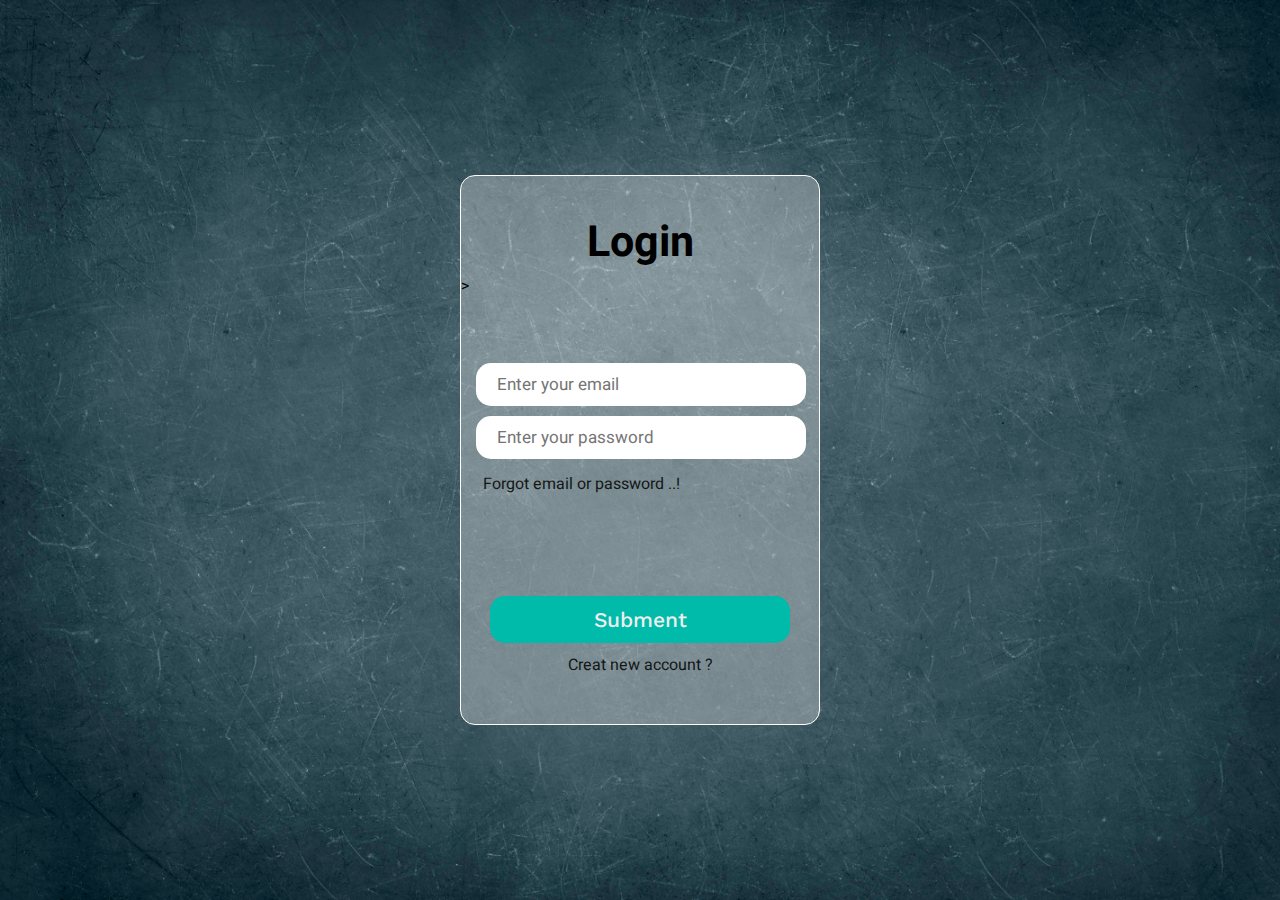
<file: login/index.html>
<!DOCTYPE html>
<html lang="en">
  <head>
    <meta charset="UTF-8" />
    <meta name="viewport" content="width=device-width, initial-scale=1.0" />
    <title>Sign in</title>
    <!-- style css code -->
    <link rel="stylesheet" href="css/style.css" />
    <!-- google fonts -->
    <link rel="preconnect" href="https://fonts.googleapis.com" />
    <link rel="preconnect" href="https://fonts.gstatic.com" crossorigin />
    <link
      href="https://fonts.googleapis.com/css2?family=Heebo:wght@100..900&family=Inter:ital,opsz,wght@0,14..32,100..900;1,14..32,100..900&family=Work+Sans:ital,wght@0,100..900;1,100..900&display=swap"
      rel="stylesheet"
    />
    <link rel="preconnect" href="https://fonts.googleapis.com" />
    <link rel="preconnect" href="https://fonts.gstatic.com" crossorigin />
    <link
      href="https://fonts.googleapis.com/css2?family=Heebo:wght@100..900&family=Inter:ital,opsz,wght@0,14..32,100..900;1,14..32,100..900&family=Poppins:ital,wght@0,100;0,200;0,300;0,400;0,500;0,600;0,700;0,800;0,900;1,100;1,200;1,300;1,400;1,500;1,600;1,700;1,800;1,900&family=Work+Sans:ital,wght@0,100..900;1,100..900&display=swap"
      rel="stylesheet"
    />
    <!-- font awewome library -->
    <link rel="stylesheet" href="css/all.min.css" />
  </head>
  <body>
    <div class="box">
      <h1 class="title">Login</h1>
      <form  <!-- action="php.php" --> >
        <div class="basics">
          <!-- email form -->
          <input
            type="email"
            placeholder="Enter your email"
            required
            size="25"
          />
          <!-- password form -->
          <input
            type="password"
            placeholder="Enter your password"
            required
            minlength="8"
            size="25"
          />
        </div>
        <div class="forgot-pass">
          <a href="#">Forgot email or password ..!</a>
        </div>
        <div class="subment">
          <button class="btn">Subment</button>
        </div>
        <div class="new-acc">
          <a href="#" class="new-acc-a">Creat new account ?</a>
        </div>
      </form>
    </div>
  </body>
</html>
</file>
<file: login/css/style.css>
/* start global rules */
* {
  -webkit-box-sizing: border-box;
  -moz-box-sizing: border-box;
  box-sizing: border-box;
  padding: 0;
  margin: 0;
  -webkit-scroll-behavior: smooth;
  -moz-scroll-behavior: smooth;
  scroll-behavior: smooth;
}
body {
  font-family: "Work Sans", serif;
  font-family: "Heebo", serif;
}

body {
  width: 100%;
  height: 100vh;
  background-image: url(../image/bg2.jpg);
  background-repeat: no-repeat;
  background-size: cover;
  display: flex;
  justify-content: center;
  align-items: center;
}
.box {
  width: 360px;
  height: 550px;
  /* padding-bottom: 45px; */
  background-color: #eeeeee56;
  border-radius: 15px;
  border: 0.5px solid #fff;
  margin: auto;
}
.box h1 {
  color: #000000;
  text-align: center;
  padding-top: 35px;
  font-size: 43px;
}
.basics {
  justify-content: left;
  padding-left: 10px;
  padding-right: 10px;
  padding-top: 60px;
}
.basics input {
  padding: 8px 20px;
  margin: 5px;
  width: 330px;
  font-family: "Heebo", serif;
  font-size: 17px;
  border: none;
  outline: none;
  border-radius: 15px;
  transition: 0.3s;
  border: 1px solid transparent;
}
.basics input:focus {
  border: 1px solid #00aeff;
}
.forgot-pass {
  padding-top: 8px;
  padding-left: 22px;
}
.forgot-pass a {
  text-decoration: none;
  color: #161616;
}
.forgot-pass a:hover {
  text-decoration: underline;
}
.subment {
  padding-top: 100px;
  display: flex;
  justify-content: center;
  align-items: center;
}
.btn {
  width: 300px;
  padding: 10px 0px;
  border-radius: 15px;
  border: 1px solid transparent;
  outline: none;
}
.btn {
  color: #eee;
  font-family: "Work Sans", serif;
  font-size: 21px;
  font-weight: 500;
  background-color: #00bbaa;
  transition: 0.5s;
}
.btn:hover {
  background-color: #002d28;
}
.new-acc {
  padding-top: 10px;
  display: flex;
  justify-content: center;
}
.new-acc-a {
  text-decoration: none;
  color: #161616;
  font-size: 16px;
}
.new-acc-a:hover {
  text-decoration: underline;
}
</file>
